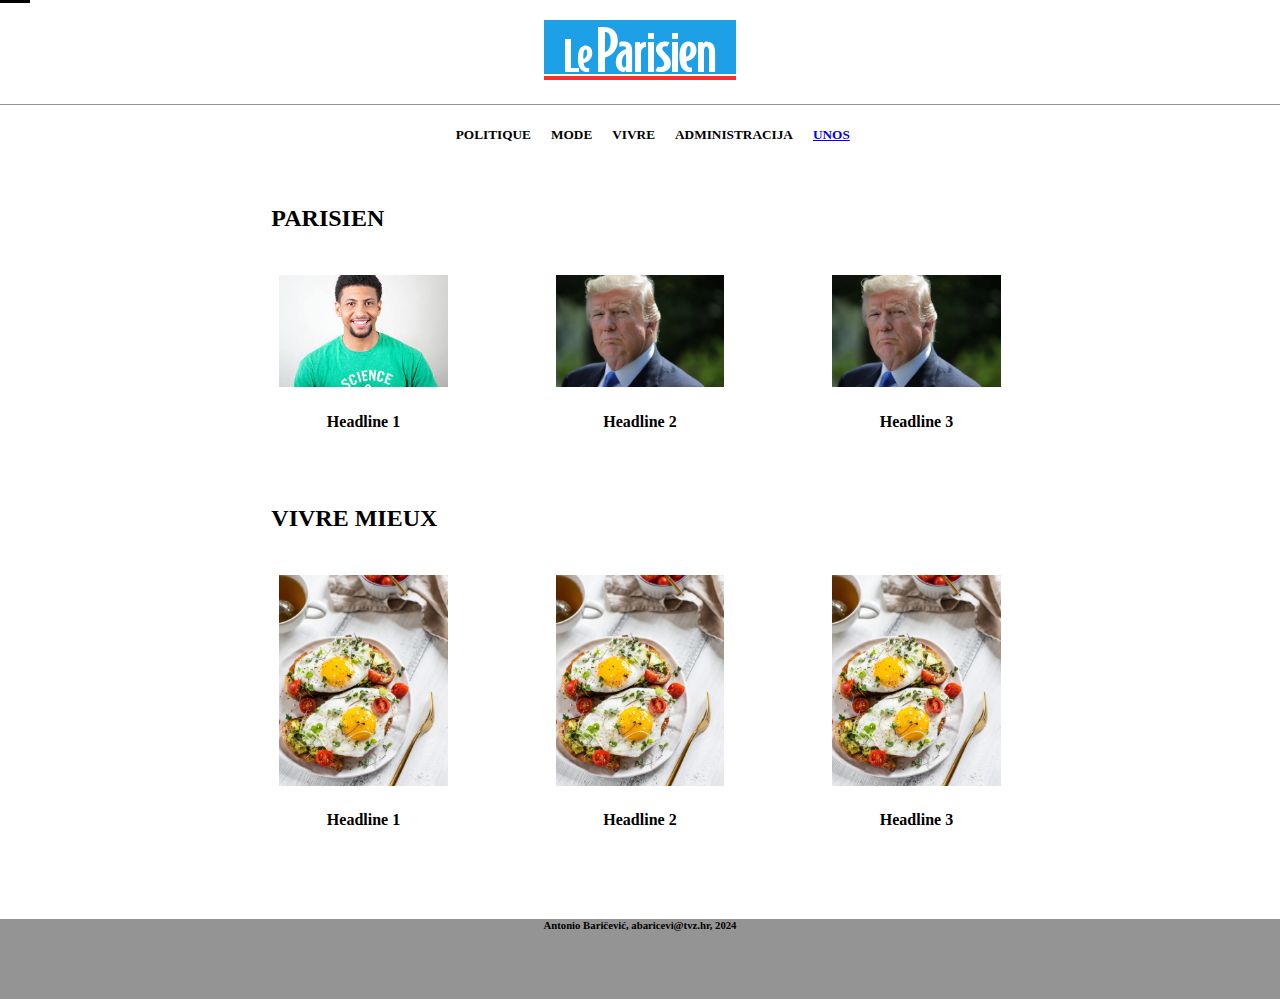
<file: index.html>
<!DOCTYPE html>
<html>
  <head>
    <title>antonio-baricevic</title>
    <link rel="stylesheet" type="text/css" href="style.css">

  </head>
  <body>
    <header class="glavni">
        <div id = "logoblock">
            <img id = "logo" src="Le_Parisien_logo.svg" alt="LeParisien logo" > 
        </div>
        <hr>
        <nav>
            <h5 class="menu-item">POLITIQUE</h5>
            <h5 class="menu-item">MODE</h5>
            <h5 class="menu-item">VIVRE</h5>
            <h5 class="menu-item">ADMINISTRACIJA</h5>
            <h5 class="menu-item"><a href="unos.html">UNOS</a></h5>
        </nav>
    </header>
    <div id = "mainblock">
        <h2 class="section-title">PARISIEN</h2>
        <section class="tekst">
            <article>
                <div>
                    <img src="person1.jpg" width = 100% height="auto">
                </div>
                <h4>Headline 1</h4>
            </article>
            <article>
                <div>
                    <img src="trump.jpg" width = 100% height="auto">
                </div>
                <h4>Headline 2</h4>
            </article>
            <article>
                <div>
                    <img src="trump.jpg" width = 100% height="auto">
                </div>
                <h4>Headline 3</h4>
            </article>
        </section>
        <h2 class="section-title">VIVRE MIEUX</h2>
        <section class="tekst">
            <article>
                <div>
                    <img src="food.jpg" width = 100% height="auto">
                </div>
                <h4>Headline 1</h4>
            </article>
            <article>
                <div>
                    <img src="food.jpg" width = 100% height="auto">
                </div>
                <h4>Headline 2</h4>
            </article>
            <article>
                <div>
                    <img src="food.jpg" width = 100% height="auto">
                </div>
                <h4>Headline 3</h4>
            </article>
        </section>
    </div>
    <footer>
        <h6> Antonio Baričević, abaricevi@tvz.hr, 2024 </h6>
    </footer>

  </body>
</html>
</file>
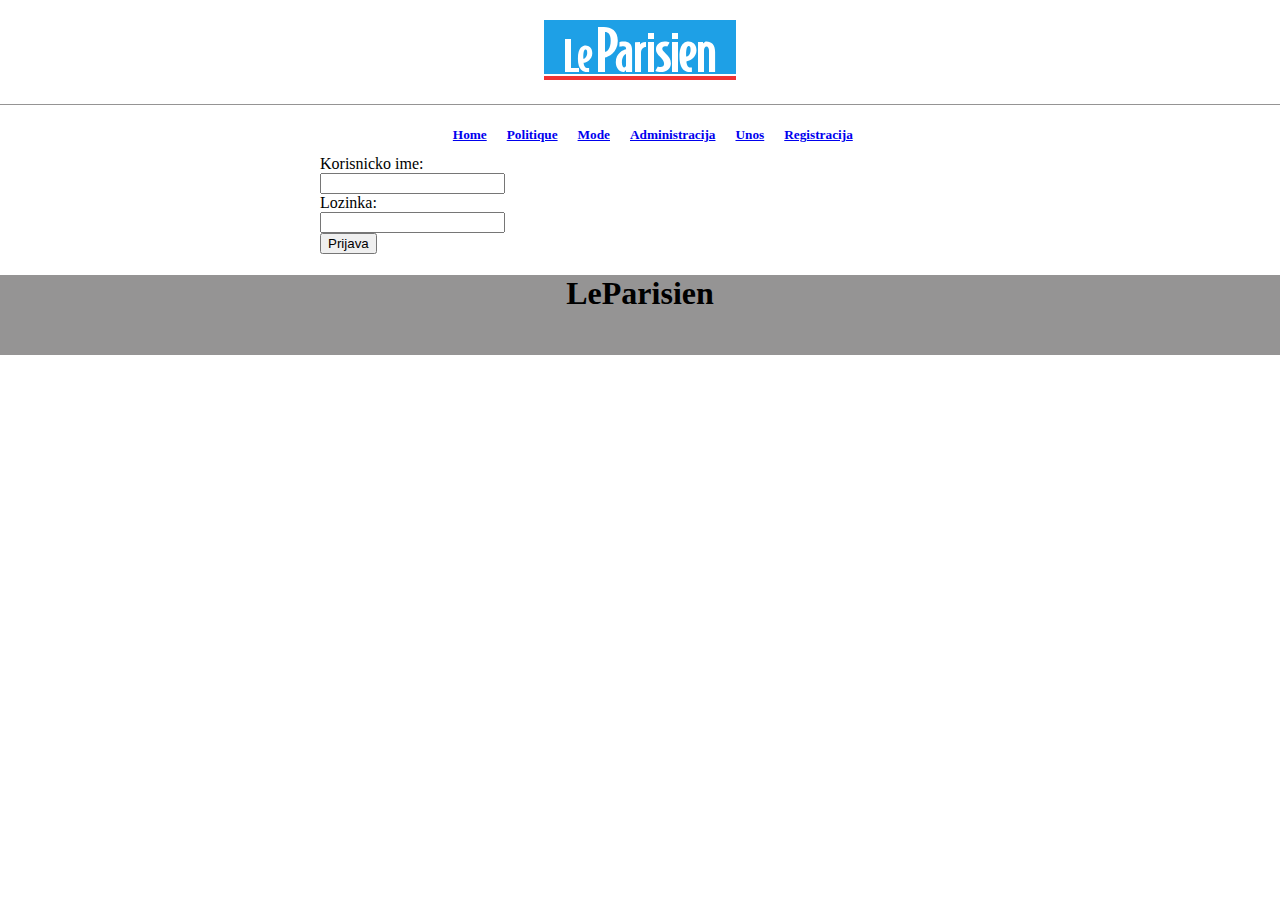
<file: login.html>
<!DOCTYPE html>
<html>
  <head>
    <title>antonio-baricevic</title>
    <link rel="stylesheet" type="text/css" href="style.css">

  </head>
  <body>
    <header class="glavni">
        <div id = "logoblock">
            <img id = "logo" src="Le_Parisien_logo.svg" alt="LeParisien logo" > 
        </div>
        <hr>
        <nav>
        <h5 class="menu-item"><a href="index.php">Home</a></h5>
            <h5 class="menu-item"><a href="kategorija.php?kategorija=politique">Politique</a></h5>
            <h5 class="menu-item"><a href="kategorija.php?kategorija=mode">Mode</a></h5>
            <h5 class="menu-item"><a href="administracija.php">Administracija</a></h5>
            <h5 class="menu-item"><a href="unos.html">Unos</a></h5>
            <h5 class="menu-item"><a href="registracija.html">Registracija</a></h5>
        </nav>
    </header>

    <section role="main">
        <form enctype="multipart/form-data" action="login.php" method="POST">
            <div class="form-item">
                <span id="porukaUsername" class="bojaPoruke"></span>
                <label for="korisnicko_ime">Korisnicko ime:</label>
                <!-- Ispis poruke nakon provjere korisničkog imena u bazi -->
                <br><span class="bojaPoruke"><?phpecho $msg; ?></span>
                <div class="form-field">
                    <input type="text" name="korisnicko_ime" id="korisnicko_ime" class="formfield-textual">
                </div>
            </div>
            <div class="form-item">
                <span id="porukaPass" class="bojaPoruke"></span>
                <label for="lozinka">Lozinka: </label>
                <div class="form-field">
                    <input type="password" name="lozinka" id="lozinka" class="formfield-textual">
                </div>
            </div>
            <div class="form-item">
                <button type="submit" value="Prijava" id="prijava">Prijava</button>
            </div>
        </form>
    </section>

    <script type="text/javascript">
        document.getElementById("slanje").onclick = function(event) {
    
        var slanjeForme = true;
    
     // Korisničko ime mora biti uneseno
        var poljeUsername = document.getElementById("username");
        var username = document.getElementById("username").value;
        if (username.length == 0) {
            slanjeForme = false;
            poljeUsername.style.border="1px dashed red";
            document.getElementById("porukaUsername").innerHTML="<br>Unesite korisničko ime!<br>";
        } else {
            poljeUsername.style.border="1px solid green";
            document.getElementById("porukaUsername").innerHTML="";
        }
        };
    
    </script>
    <footer class="glavni">
        <h1>LeParisien</h1>
    </footer>
    </body>
</html>
</file>
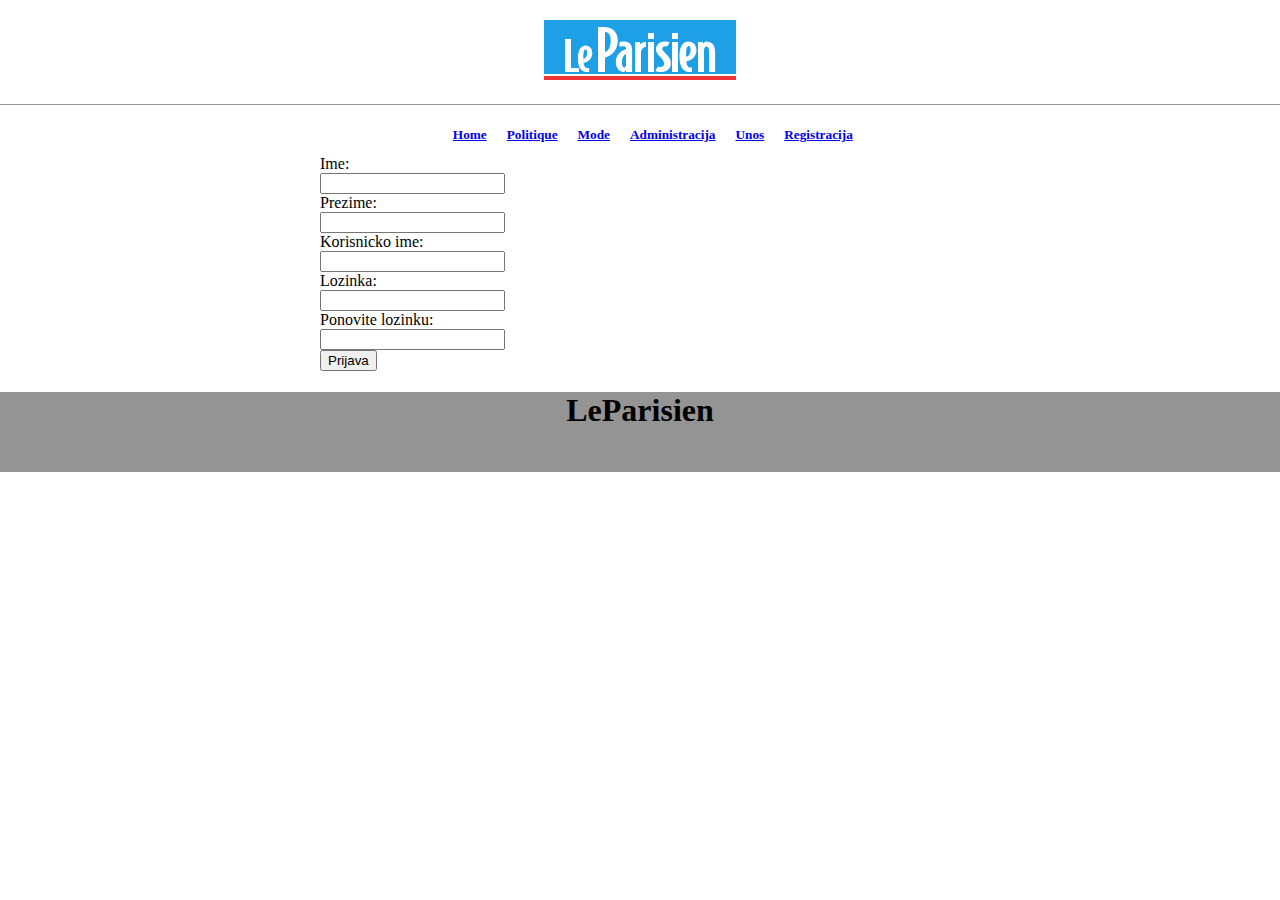
<file: registracija.html>
<!DOCTYPE html>
<html>
  <head>
    <title>antonio-baricevic</title>
    <link rel="stylesheet" type="text/css" href="style.css">

  </head>
  <body>
    <header class="glavni">
        <div id = "logoblock">
            <img id = "logo" src="Le_Parisien_logo.svg" alt="LeParisien logo" > 
        </div>
        <hr>
        <nav>
        <h5 class="menu-item"><a href="index.php">Home</a></h5>
            <h5 class="menu-item"><a href="kategorija.php?kategorija=politique">Politique</a></h5>
            <h5 class="menu-item"><a href="kategorija.php?kategorija=mode">Mode</a></h5>
            <h5 class="menu-item"><a href="administracija.php">Administracija</a></h5>
            <h5 class="menu-item"><a href="unos.html">Unos</a></h5>
            <h5 class="menu-item"><a href="registracija.html">Registracija</a></h5>
        </nav>
    </header>

    <section role="main">
        <form enctype="multipart/form-data" action="registracija.php" method="POST">
            <div class="form-item">
                <span id="porukaIme" class="bojaPoruke"></span>
                <label for="ime">Ime: </label>
                <div class="form-field">
                    <input type="text" name="ime" id="ime" class="form-fieldtextual">
                </div>
            </div>
            <div class="form-item">
                <span id="porukaPrezime" class="bojaPoruke"></span>
                <label for="prezime">Prezime: </label>
                <div class="form-field">
                    <input type="text" name="prezime" id="prezime" class="formfield-textual">
                </div>
            </div>
            <div class="form-item">
                <span id="porukaUsername" class="bojaPoruke"></span>
                <label for="korisnicko_ime">Korisnicko ime:</label>
                <!-- Ispis poruke nakon provjere korisničkog imena u bazi -->
                <br><span class="bojaPoruke"><?phpecho $msg; ?></span>
                <div class="form-field">
                    <input type="text" name="korisnicko_ime" id="korisnicko_ime" class="formfield-textual">
                </div>
            </div>
            <div class="form-item">
                <span id="porukaPass" class="bojaPoruke"></span>
                <label for="lozinka">Lozinka: </label>
                <div class="form-field">
                    <input type="password" name="lozinka" id="lozinka" class="formfield-textual">
                </div>
            </div>
            <div class="form-item">
                <span id="porukaPassRep" class="bojaPoruke"></span>
                <label for="lozinka2">Ponovite lozinku: </label>
                <div class="form-field">
                    <input type="password" name="lozinka2" id="lozinka2" class="form-field-textual">
                </div>
            </div>
            <div class="form-item">
                <button type="submit" value="Prijava" id="slanje">Prijava</button>
            </div>
        </form>
    </section>

    <script type="text/javascript">
        document.getElementById("slanje").onclick = function(event) {
    
        var slanjeForme = true;
    
     // Ime korisnika mora biti uneseno
        var poljeIme = document.getElementById("ime");
        var ime = document.getElementById("ime").value;
        if (ime.length == 0) {
            slanjeForme = false;
            poljeIme.style.border="1px dashed red";
            document.getElementById("porukaIme").innerHTML="<br>Unesite ime!<br>";
        } else {
            poljeIme.style.border="1px solid green";
            document.getElementById("porukaIme").innerHTML="";
        }
     // Prezime korisnika mora biti uneseno
        var poljePrezime = document.getElementById("prezime");
        var prezime = document.getElementById("prezime").value;
        if (prezime.length == 0) {
            slanjeForme = false;
            poljePrezime.style.border="1px dashed red";
            document.getElementById("porukaPrezime").innerHTML="<br>Unesite Prezime!<br>";
        } else {
            poljePrezime.style.border="1px solid green";
            document.getElementById("porukaPrezime").innerHTML="";
        }
    
     // Korisničko ime mora biti uneseno
        var poljeUsername = document.getElementById("username");
        var username = document.getElementById("username").value;
        if (username.length == 0) {
            slanjeForme = false;
            poljeUsername.style.border="1px dashed red";
            document.getElementById("porukaUsername").innerHTML="<br>Unesite korisničko ime!<br>";
        } else {
            poljeUsername.style.border="1px solid green";
            document.getElementById("porukaUsername").innerHTML="";
        }
    
     // Provjera podudaranja lozinki
        var poljePass = document.getElementById("pass");
        var pass = document.getElementById("pass").value;
        var poljePassRep = document.getElementById("passRep");
        var passRep = document.getElementById("passRep").value;
        if (pass.length == 0 || passRep.length == 0 || pass != passRep) {
            slanjeForme = false;
            poljePass.style.border="1px dashed red";
            poljePassRep.style.border="1px dashed red";
            document.getElementById("porukaPass").innerHTML="<br>Lozinke nisu iste!<br>";
            document.getElementById("porukaPassRep").innerHTML="<br>Lozinke nisu iste!<br>";
        } else {
            poljePass.style.border="1px solid green";
            poljePassRep.style.border="1px solid green";
            document.getElementById("porukaPass").innerHTML="";
            document.getElementById("porukaPassRep").innerHTML="";
        }
    
        if (slanjeForme != true) {
            event.preventDefault();
        }
        };
    
    </script>
    <footer class="glavni">
        <h1>LeParisien</h1>
    </footer>
    </body>
</html>
</file>
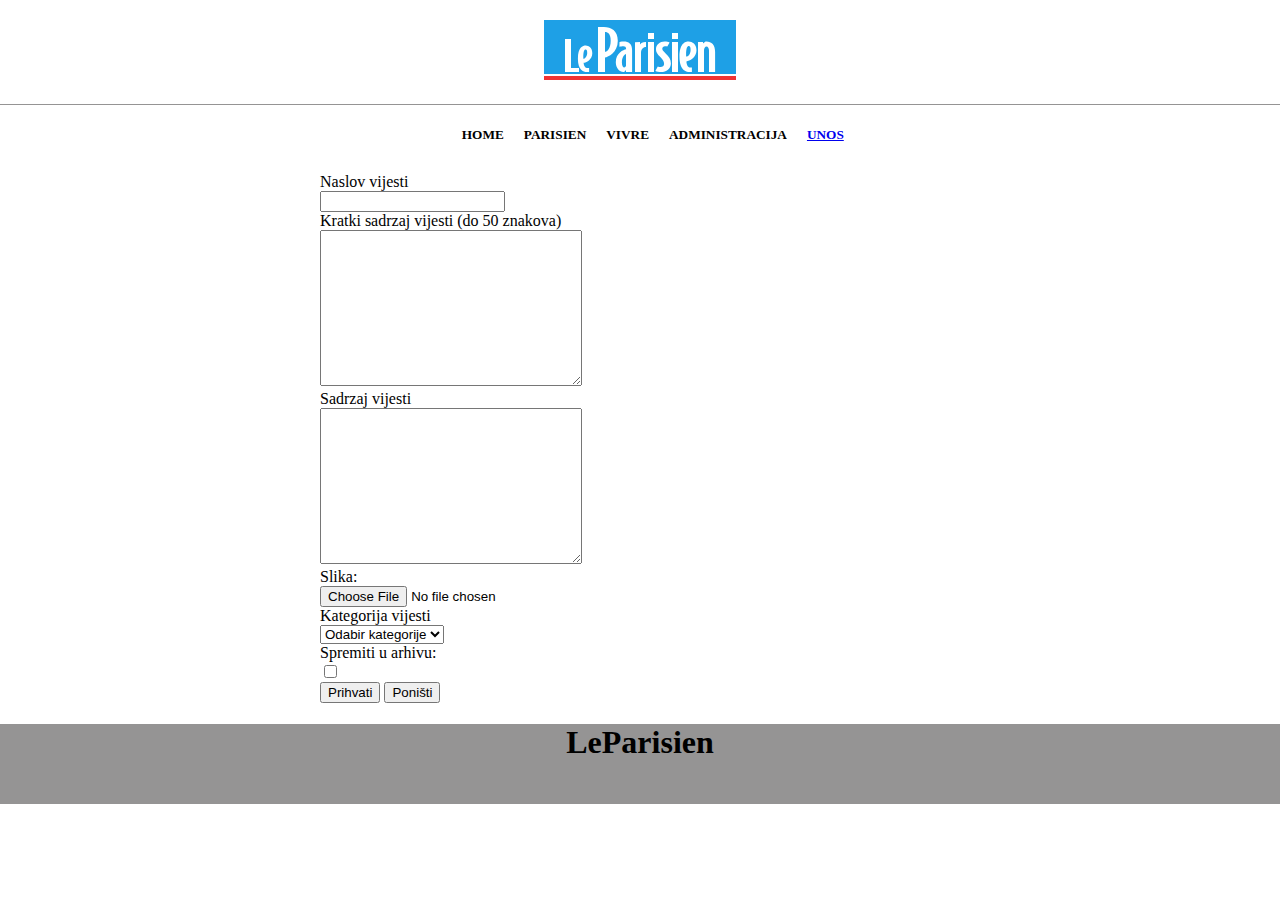
<file: unos.html>
<!DOCTYPE html>
<html>
  <head>
    <title>antonio-baricevic</title>
    <link rel="stylesheet" type="text/css" href="style.css">

  </head>
  <body>
    <header class="glavni">
      <div id = "logoblock">
        <img id = "logo" src="Le_Parisien_logo.svg" alt="LeParisien logo" > 
      </div>
      <hr>
      <nav>
        <h5 class="menu-item">HOME</h5>
        <h5 class="menu-item">PARISIEN</h5>
        <h5 class="menu-item">VIVRE</h5>
        <h5 class="menu-item">ADMINISTRACIJA</h5>
        <h5 class="menu-item"><a href="unos.html">UNOS</a></h5>
      </nav>
    </header>

    <form enctype="multipart/form-data" action="skripta.php" method="POST">
      <div class="form-item">
        <span id="porukaTitle" class="bojaPoruke"></span>
        <br>
        <label for="naslov">Naslov vijesti</label>
        <div class="form-field">
          <input type="text" name="naslov" id="naslov" class="formfield-textual">
        </div>
      </div>
      <div class="form-item">
        <span id="porukaAbout" class="bojaPoruke"></span>
        <label for="sazetak">Kratki sadrzaj vijesti (do 50 znakova)</label>
        <div class="form-field">
          <textarea name="sazetak" id="sazetak" cols="30" rows="10" class="form-field-textual"></textarea>
        </div>
      </div>
      <div class="form-item">
        <span id="porukaContent" class="bojaPoruke"></span>
        <label for="tekst">Sadrzaj vijesti</label>
        <div class="form-field">
          <textarea name="tekst" id="tekst" cols="30" rows="10" class="form-field-textual"></textarea>
        </div>
      </div>
      <div class="form-item">
        <span id="porukaSlika" class="bojaPoruke"></span>
        <label for="slika">Slika: </label>
        <div class="form-field">
          <input type="file" class="input-text" id="slika" name="slika"/>
        </div>
      </div>
      <div class="form-item">
        <span id="porukaKategorija" class="bojaPoruke"></span>
        <label for="kategorija">Kategorija vijesti</label>
        <div class="form-field">
          <select name="kategorija" id="kategorija" class="form-fieldtextual">
            <option value="" disabled selected>Odabir kategorije</option>
            <option value="politique">Politique</option>
            <option value="mode">Mode</option>
          </select>
        </div>
      </div>
      <div class="form-item">
        <label>Spremiti u arhivu:
          <div class="form-field">
            <input type="checkbox" name="arhiva" id="arhiva">
          </div>
        </label>
      </div>
      <div class="form-item">
        <button type="submit" value="Prihvati" id="slanje">Prihvati</button>
        <button type="reset" value="Ponisti">Poništi</button>
      </div>
    </form>

    <script type="text/javascript">
      // Provjera forme prije slanja
      var a ="Hello world!";
      document.getElementById("slanje").onclick = function(event) {
        
        var slanjeForme = true;
        
        // Naslov vijesti (5-30 znakova)
        var poljeTitle = document.getElementById("naslov");
        var title = document.getElementById("naslov").value;
        if (title.length < 5 || title.length > 30) {
          alert(a);
          slanjeForme = false;
          poljeTitle.style.border="1px dashed red";
          document.getElementById("porukaTitle").innerHTML="Naslov vijesti mora imati između 5 i 30 znakova!<br>";
        } else {
          poljeTitle.style.border="1px solid green";
          document.getElementById("porukaTitle").innerHTML="";
      }
     
      // Kratki sadržaj (10-100 znakova)
      var poljeAbout = document.getElementById("sazetak");
      var about = document.getElementById("sazetak").value;
      if (about.length < 10 || about.length > 100) {
        slanjeForme = false;
        poljeAbout.style.border="1px dashed red";
        document.getElementById("porukaAbout").innerHTML="Kratki sadržaj mora imati između 10 i 100 znakova!<br>";
      } else {
        poljeAbout.style.border="1px solid green";
        document.getElementById("porukaAbout").innerHTML="";
      }
      // Sadržaj mora biti unesen
      var poljeContent = document.getElementById("tekst");
      var content = document.getElementById("tekst").value;
      if (content.length == 0) {    
        slanjeForme = false;
        poljeContent.style.border="1px dashed red";
        document.getElementById("porukaContent").innerHTML="Sadržaj mora biti unesen!<br>";
      } else {
        poljeContent.style.border="1px solid green";
        document.getElementById("porukaContent").innerHTML="";
      }
      // Slika mora biti unesena
      var poljeSlika = document.getElementById("slika");
      var pphoto = document.getElementById("slika").value;
      if (pphoto.length == 0) {
        slanjeForme = false;
        poljeSlika.style.border="1px dashed red";
        document.getElementById("porukaSlika").innerHTML="Slika mora biti unesena!<br>";
      } else {
        poljeSlika.style.border="1px solid green";
        document.getElementById("porukaSlika").innerHTML="";
      }
      // Kategorija mora biti odabrana
      var poljeCategory = document.getElementById("kategorija");
      if(document.getElementById("kategorija").selectedIndex == 0) {
        slanjeForme = false;
        poljeCategory.style.border="1px dashed red";
        document.getElementById("porukaKategorija").innerHTML="Kategorija mora biti odabrana!<br>";
      } else {
        poljeCategory.style.border="1px solid green";
        document.getElementById("porukaKategorija").innerHTML="";
      }
     
      if (slanjeForme != true) {
        event.preventDefault();
        event.stopPropagation();
      }
     
      };
      </script>

    <footer class="glavni">
        <h1>LeParisien</h1>
    </footer>
  </body>
</html>
</file>
<file: style.css>
body{
    margin: 0 auto;
    width:100%;
}

#logoblock{
    text-align: center;
}

#logo{
    width: 15%;
    height: 100px;
}
hr {
    border: none;
    height: 1px;
    background-color: rgb(149, 148, 148);
    margin: 0; /* Removes default margin */
}
nav{
    display: flex;
    gap: 20px;
    justify-content: center;
    height:50px;
    max-width:100%;
    padding-left: 2%;
}

#mainblock{
    display: flex;
    flex-direction: column;
    align-items: left;
    justify-content: center;
    padding: 20px;
    text-align: left;
    max-width: 60%;
    margin: 0 auto;
}

header{
    flex-direction: column;
}
.glavni{
    color: black;
}
.tekst{
    display: flex;
    flex-direction: row;
    align-items: center;
    text-align: center;
    justify-content: space-between;
    max-width: 100%;
}
.tekst article {
    width: 33%;
}

footer{
    text-align: center;
    background-color: rgb(149, 148, 148);
    height: 80px;
}
article {
    max-width: 22%;
    max-height: 30%;
    padding:3%;
}

img{
    max-width: 100%;
    max-height: 100%;
}

.artikli {
    display: flex;
    flex-direction: row;
}
h2{
    color:black;
    font-weight: bold;
    padding-left: 2%;
    padding-top: 10px;
}
.section-title:before {
    content: '';
    position: absolute;
    top: 0;
    left: 0;
    width: 30px; 
    height: 3px; 
    background-color: black;
}

a:visited {
    text-decoration: none;
    color: inherit;
}
h5{
    color:black;
    font-weight: bold;
}
form{
    padding-left: 25%;
}
</file>
